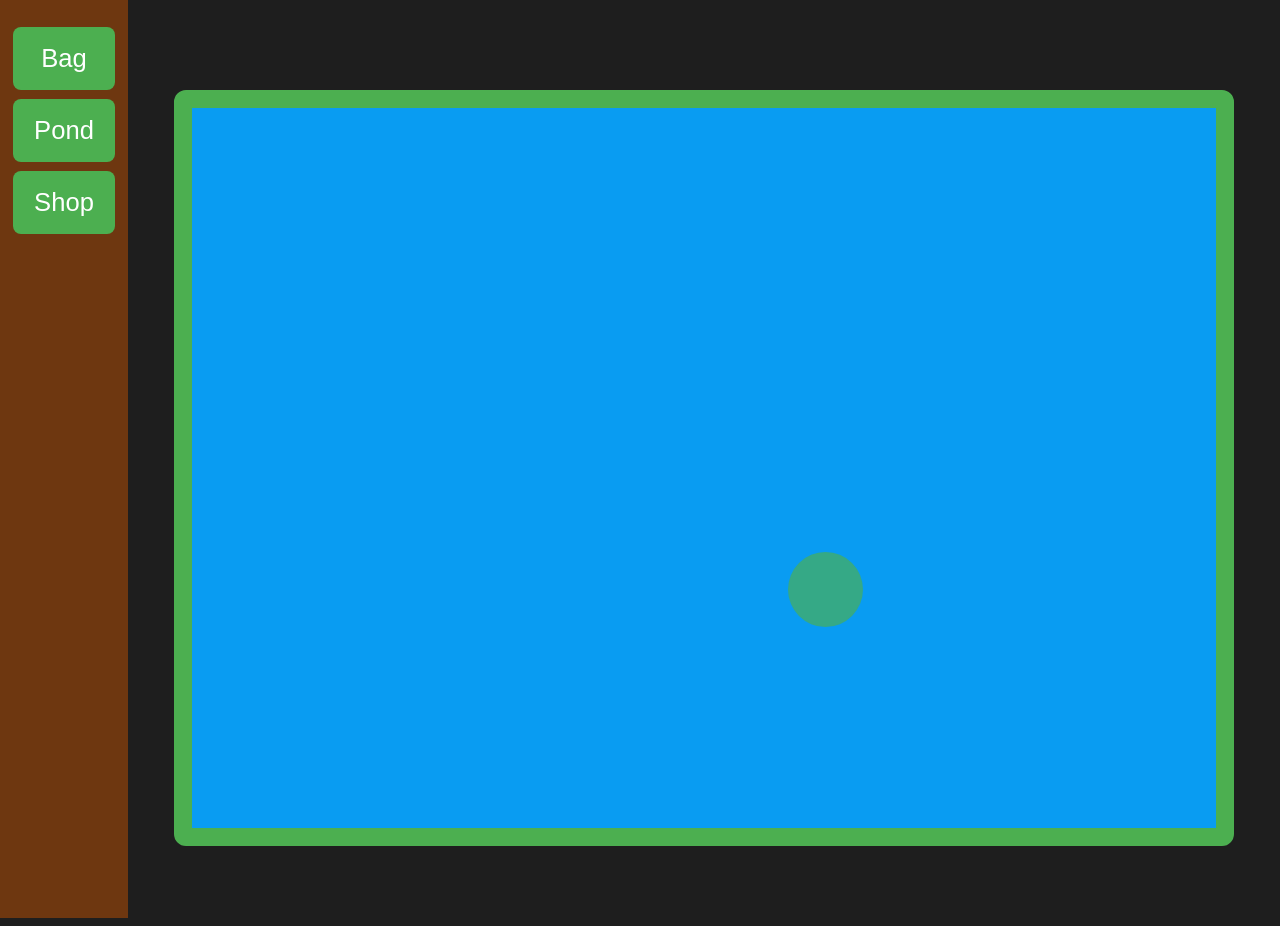
<file: index.html>
<!DOCTYPE html>
<html lang="en">
<head>
    <meta charset="UTF-8">
    <meta name="viewport" content="width=device-width, initial-scale=1.0">
    <title>Feeshing for Fresh Fish</title>
    <link rel="stylesheet" href="style.css">
    <script src="bag.js" defer></script>
    <link rel="icon" type="image/png" href="Fish_1.png">
</head>
<header>
    <button class="open-btn" id="openInventory">
        Bag
    </button>
    <button class="" id="pondButton">
        Pond
    </button>
    <button class="" id="">
        Shop
    </button>

</header>
<body>
    <div id="toast"></div>
        <!-- MODAL -->
    <div class="modal" id="inventoryModal">

        <div class="modal-content">

            <div class="inventory-header">
                <div class="inventory-title">Inventory</div>
                <div class="money-have">$0</div>
                <!-- If this isnt here the JScript throws off because it needs all of its constants all the time. -->
                <button class="close-btn" id="closeInventory">
                    ✕
                </button>
            </div>

            <div class="inventory-grid" id="inventoryGrid">
                <!-- Items generated by JavaScript -->
            </div>

        </div>

    </div>
    <div id="pond">
        <div id="fishing-spot"></div>
    </div>

</body>
<footer>

</footer>
</html>
</file>
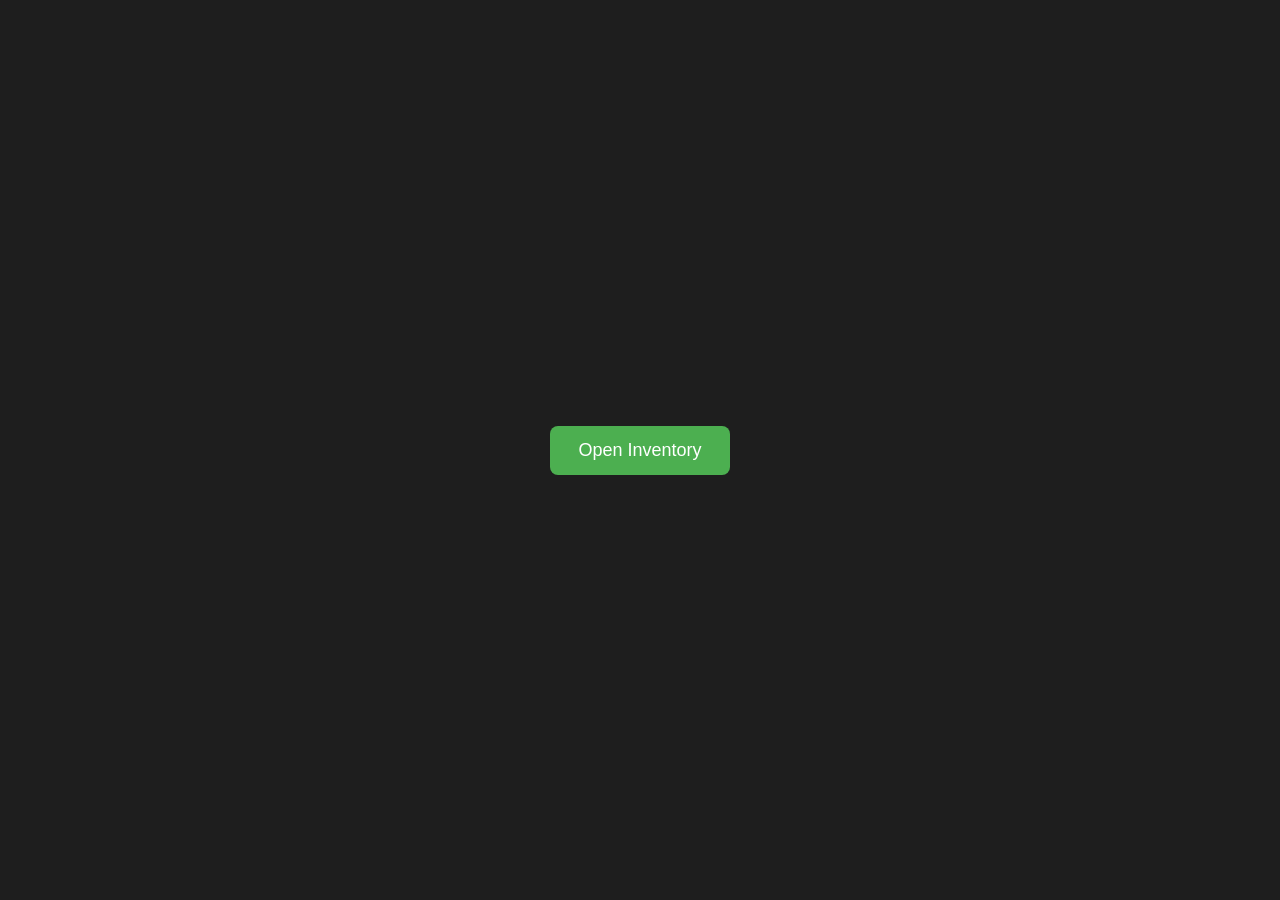
<file: bag.html>
<!DOCTYPE html>
<html lang="en">
<head>
<meta charset="UTF-8" />
<meta name="viewport" content="width=device-width, initial-scale=1.0"/>
<title>Inventory Modal</title>

<style>
    * {
        box-sizing: border-box;
        margin: 0;
        padding: 0;
        font-family: Arial, sans-serif;
    }

    body {
        background: #1e1e1e;
        color: white;
        height: 100vh;
        display: flex;
        justify-content: center;
        align-items: center;
    }

    /* OPEN BUTTON */
    .open-btn {
        padding: 14px 28px;
        border: none;
        background: #4caf50;
        color: white;
        font-size: 18px;
        border-radius: 8px;
        cursor: pointer;
        transition: 0.2s ease;
    }

    .open-btn:hover {
        background: #45a049;
    }

    /* MODAL OVERLAY */
    .modal {
        position: fixed;
        inset: 0;
        background: rgba(0,0,0,0.7);

        display: flex;
        justify-content: center;
        align-items: center;

        opacity: 0;
        pointer-events: none;
        transition: opacity 0.25s ease;
    }

    .modal.active {
        opacity: 1;
        pointer-events: all;
    }

    /* MODAL CONTENT */
    .modal-content {
        width: 90%;
        max-width: 800px;
        background: #2b2b2b;
        border: 2px solid #444;
        border-radius: 12px;
        padding: 20px;
        position: relative;

        transform: scale(0.9);
        transition: transform 0.25s ease;
    }

    .modal.active .modal-content {
        transform: scale(1);
    }

    /* HEADER */
    .inventory-header {
        display: flex;
        justify-content: space-between;
        align-items: center;
        margin-bottom: 20px;
    }

    .inventory-title {
        font-size: 28px;
        font-weight: bold;
    }

    .close-btn {
        background: crimson;
        border: none;
        color: white;
        width: 35px;
        height: 35px;
        border-radius: 50%;
        font-size: 18px;
        cursor: pointer;
    }

    /* INVENTORY GRID */
    .inventory-grid {
        display: grid;
        grid-template-columns: repeat(auto-fill, minmax(100px, 1fr));
        gap: 15px;
    }

    /* ITEM SLOT */
    .item-slot {
        background: #3a3a3a;
        border: 2px solid #555;
        border-radius: 10px;
        height: 120px;

        display: flex;
        flex-direction: column;
        justify-content: center;
        align-items: center;

        position: relative;
        transition: 0.2s ease;
        cursor: pointer;
    }

    .item-slot:hover {
        border-color: #4caf50;
        transform: translateY(-3px);
    }

    .item-icon {
        font-size: 40px;
        margin-bottom: 8px;
    }

    .item-name {
        font-size: 14px;
        text-align: center;
    }

    .item-count {
        position: absolute;
        bottom: 8px;
        right: 8px;
        background: #111;
        padding: 3px 7px;
        border-radius: 6px;
        font-size: 12px;
    }
</style>
</head>
<body>

<button class="open-btn" id="openInventory">
    Open Inventory
</button>

<!-- MODAL -->
<div class="modal" id="inventoryModal">

    <div class="modal-content">

        <div class="inventory-header">
            <div class="inventory-title">Inventory</div>

            <button class="close-btn" id="closeInventory">
                ✕
            </button>
        </div>

        <div class="inventory-grid" id="inventoryGrid">
            <!-- Items generated by JavaScript -->
        </div>

    </div>

</div>

<script>
    // SAMPLE INVENTORY DATA
    const inventoryItems = [
        { name: "Sword", icon: "⚔️", count: 1 },
        { name: "Potion", icon: "🧪", count: 5 },
        { name: "Shield", icon: "🛡️", count: 1 },
        { name: "Gold", icon: "💰", count: 250 },
        { name: "Bow", icon: "🏹", count: 1 },
        { name: "Apple", icon: "🍎", count: 12 },
        { name: "Gem", icon: "💎", count: 3 },
        { name: "Map", icon: "🗺️", count: 1 }
    ];

    // ELEMENTS
    const modal = document.getElementById("inventoryModal");
    const openBtn = document.getElementById("openInventory");
    const closeBtn = document.getElementById("closeInventory");
    const inventoryGrid = document.getElementById("inventoryGrid");

    // OPEN MODAL
    openBtn.addEventListener("click", () => {
        modal.classList.add("active");
    });

    // CLOSE MODAL
    closeBtn.addEventListener("click", () => {
        modal.classList.remove("active");
    });

    // CLOSE WHEN CLICKING OUTSIDE
    modal.addEventListener("click", (e) => {
        if (e.target === modal) {
            modal.classList.remove("active");
        }
    });

    // ESC KEY CLOSE
    document.addEventListener("keydown", (e) => {
        if (e.key === "Escape") {
            modal.classList.remove("active");
        }
    });

    // RENDER INVENTORY
    function renderInventory() {
        inventoryGrid.innerHTML = "";

        inventoryItems.forEach(item => {

            const slot = document.createElement("div");
            slot.classList.add("item-slot");

            slot.innerHTML = `
                <div class="item-icon">${item.icon}</div>
                <div class="item-name">${item.name}</div>
                <div class="item-count">${item.count}</div>
            `;

            slot.addEventListener("click", () => {
                alert(`You clicked ${item.name}`);
            });

            inventoryGrid.appendChild(slot);
        });
    }

    renderInventory();
</script>

</body>
</html>
</file>
<file: style.css>
/* Body */
body{
    background-color: rgb(30, 45, 3);
    margin-top: 2vh;
    padding-left: 10vw; /* Add left padding to accommodate the fixed header */
}
/* Header */
header{
    position: fixed;
    top: 0;
    left: 0;
    width: 10vw; /* 10% of the window width */
    height: 100vh; /* 100% of the window height */
    padding-top: 2vh;
    background-color: rgb(110, 55, 16);
    display: flex;
    flex-direction: column;
    align-items: flex-start;
    align-items: center;
}
/* BUTTON */
header button {
    width: 80%;
    height: 7vh;
    margin-top: 1vh;
    border: none;
    background: #4caf50;
    color: white;
    font-size: 2vw;
    border-radius: 8px;
    cursor: pointer;
    transition: 0.2s ease;
}

header button:hover {
    background: #3b873e;
}

/* MODAL OVERLAY */
.modal {
    position: fixed;
    inset: 0;
    background: rgba(0,0,0,0.7);
    
    display: flex;
    justify-content: center;
    align-items: center;
    
    opacity: 0;
    pointer-events: none;
    transition: opacity 0.25s ease;
}

.modal.active {
    opacity: 1;
    pointer-events: all;
}

/* MODAL CONTENT */
.modal-content {
    width: 90%;
    max-width: 800px;
    background: #2b2b2b;
    border: 2px solid #444;
    border-radius: 12px;
    padding: 20px;
    position: relative;
    
    transform: scale(0.9);
    transition: transform 0.25s ease;
}

.modal.active .modal-content {
    transform: scale(1);
}

/* HEADER */
.inventory-header {
    display: flex;
    justify-content: space-between;
    align-items: center;
    margin-bottom: 20px;
}

.inventory-title {
    font-size: 28px;
    font-weight: bold;
}
.money-have {
    font-size: 18px;
    color: #4caf50;
    margin-left:auto;
}

.close-btn {
    background: crimson;
    border: none;
    color: white;
    width: 35px;
    height: 35px;
    border-radius: 50%;
    font-size: 18px;
    cursor: pointer;
}
.close-btn:hover {
    background: darkred;
}

/* INVENTORY GRID */
.inventory-grid {
    display: grid;
    grid-template-columns: repeat(auto-fill, minmax(100px, 1fr));
    gap: 15px;
}

/* ITEM SLOT */
.item-slot {
    background: #3a3a3a;
    border: 2px solid #555;
    border-radius: 10px;
    height: 120px;
    
    display: flex;
    flex-direction: column;
    justify-content: center;
    align-items: center;
    
    position: relative;
    transition: 0.2s ease;
    cursor: pointer;
}

.item-slot:hover {
    border-color: #4caf50;
    transform: translateY(-3px);
}

.item-icon {
    width: 100%;
    font-size: 40px;
    margin-bottom: 8px;
}
.item-icon img {
    width: 100%;
    height: 100%;
    object-fit: contain;
}

.item-name {
    font-size: 14px;
    position: absolute;
    bottom: 8px;
    text-align: center;
    font-weight: bold;
}

.item-rarity {
    position: absolute;
    bottom: 25px;
    font-size: 12px;
}
.item-rarity-color {
    display: none;
}
.Common{
    background-color: gray;
}
.Uncommon{
    background-color: green;
}
.Rare{
    background-color: blue;
}
.Epic{
    background-color: purple;
}
.Legendaries{
    background-color: gold;
}

body {
    background: #1e1e1e;
    color: white;
    height: 100vh;
    display: flex;
    justify-content: center;
    align-items: center;
}

#toast {
    position: fixed;
    top: 20px;
    right: 20px;
    background: #333;
    color: white;
    padding: 10px;
    border-radius: 5px;
    height: 120px;
    width: 120px;
    opacity: 1;
    transition: opacity 0.5s ease;
}
#toast item-icon {
    width: 100%;
    font-size: 40px;
    margin-bottom: 8px;
}
#toast item-icon img {
    width: 100%;
    height: 100%;
    object-fit: contain;
}
#toast item-rarity {
    bottom: 8px;
    right: 8px;
    padding: 3px 7px;
    font-size: 12px;
}
#toast item-name {
    font-size: 14px;
    bottom: 8px;
    text-align: center;
    font-weight: bold;
}
#toast.fade-out {
    opacity: 0;
    pointer-events: none;
}

#pond {
    width: 80vw;
    height: 80vh;
    background: #099cf2;
    border: 2vh solid #4caf50;
    border-radius: 12px;
    justify-content: center;
    align-items: center;
    font-size: 24px;
    user-select: none;
    -webkit-user-select: none; /* Safari */
    -moz-user-select: none;    /* Firefox */
    -ms-user-select: none;     /* Old IE/Edge */
}
#fishing-spot {
    width: 75px;
    height: 75px;
    background: #4caf4fa9;
    border-radius: 50%;
    position: absolute;
    cursor: pointer;
}
.hide{
    visibility: hidden;
}
</file>
